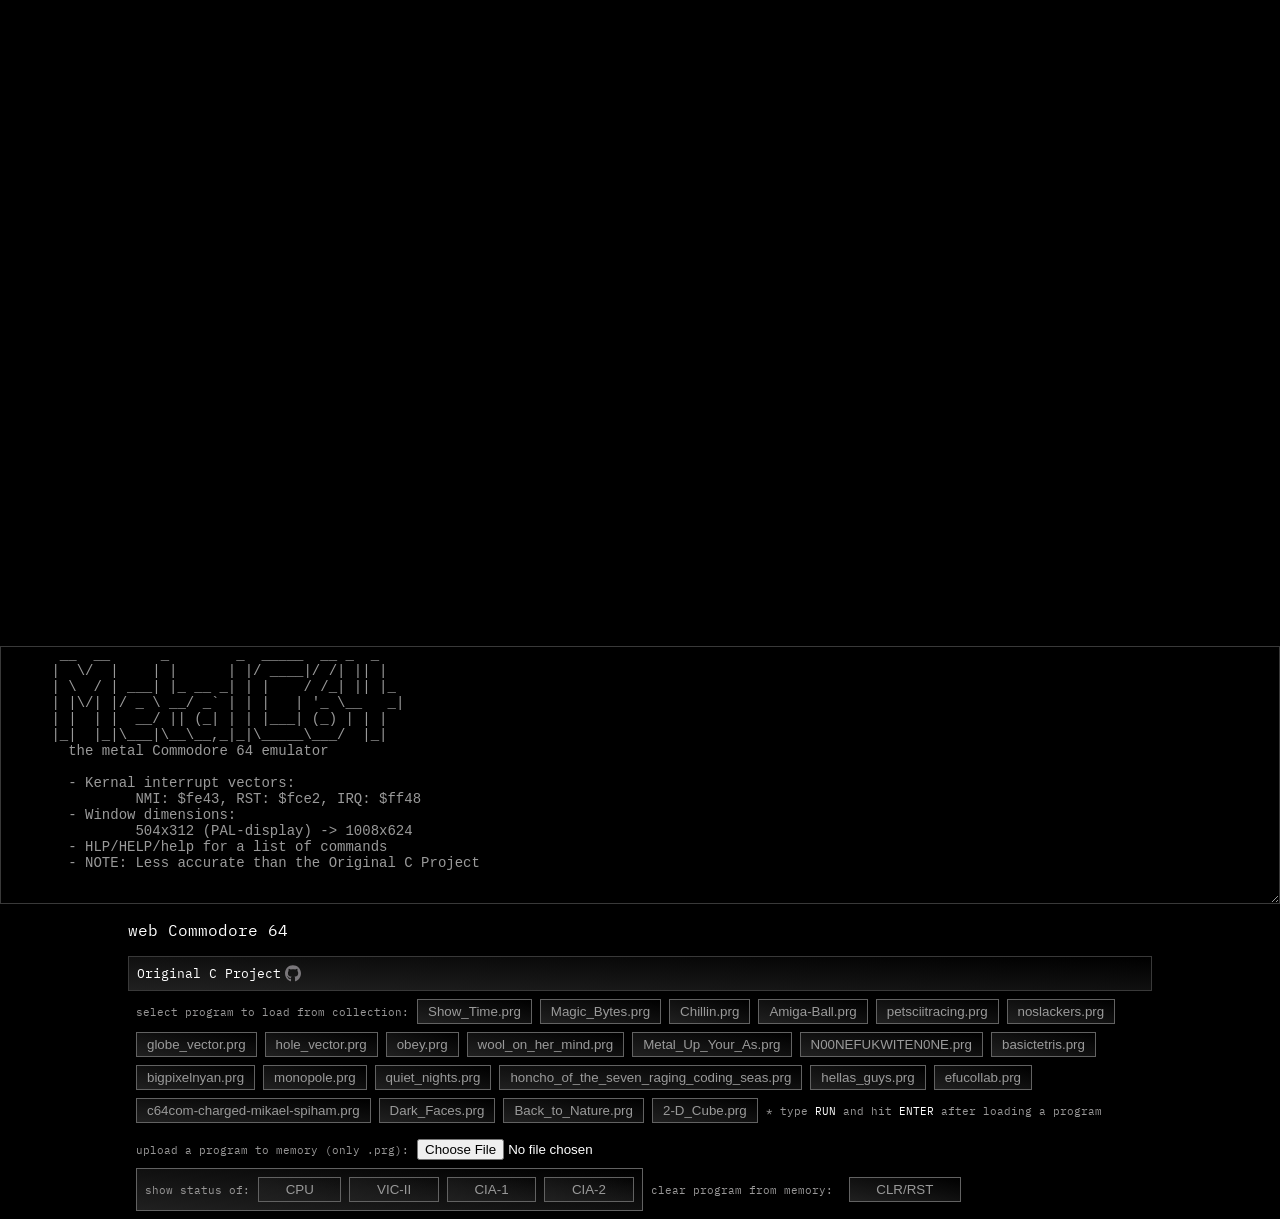
<file: index.html>
<!doctype html>
<html lang="en-us">
	<head>
		<meta charset="UTF-8">
		<meta http-equiv="X-UA-Compatible" content="IE=edge">
		<title>C64 EMU</title>
		<meta name="viewport" content="width=device-width, initial-scale=1.0">
		<link rel="icon" type="image/x-icon" href="./assets/svgs/favicon.svg">
		<link rel='stylesheet' href='./assets/style.css' >
	</head>
		<body>
			<div>
				<canvas class="emscripten" id="canvas" oncontextmenu="event.preventDefault()" tabindex=-1></canvas>
				<textarea id="console" rows="16" disabled></textarea>
			</div>
			<script async type="text/javascript" src="./assets/c64_emu.js"></script>
			<div>
				<p class="text_1" style="font-size: 16px;">web Commodore 64</p>
				<div>
					<a href="https://github.com/beddinao/commodore_64_emulator" target="_blank" ><p class="text_1" style="font-size: 13px;">Original C Project</p></a>
				</div>
				<div>
					<p class="text_3" style="font-size: 11px;">select program to load from collection: </p>
					<button id="pr_btn">Show_Time.prg</button>
					<button id="pr_btn">Magic_Bytes.prg</button>
					<button id="pr_btn">Chillin.prg</button>
					<button id="pr_btn">Amiga-Ball.prg</button>
					<button id="pr_btn">petsciitracing.prg</button>
					<button id="pr_btn">noslackers.prg</button>
					<button id="pr_btn">globe_vector.prg</button>
					<button id="pr_btn">hole_vector.prg</button>
					<button id="pr_btn">obey.prg</button>
					<button id="pr_btn">wool_on_her_mind.prg</button>
					<button id="pr_btn">Metal_Up_Your_As.prg</button>
					<button id="pr_btn">N00NEFUKWITEN0NE.prg</button>
					<button id="pr_btn">basictetris.prg</button>
					<button id="pr_btn">bigpixelnyan.prg</button>
					<button id="pr_btn">monopole.prg</button>
					<button id="pr_btn">quiet_nights.prg</button>
					<button id="pr_btn">honcho_of_the_seven_raging_coding_seas.prg</button>
					<button id="pr_btn">hellas_guys.prg</button>
					<button id="pr_btn">efucollab.prg</button>
					<button id="pr_btn">c64com-charged-mikael-spiham.prg</button>
					<button id="pr_btn">Dark_Faces.prg</button>
					<button id="pr_btn">Back_to_Nature.prg</button>
					<button id="pr_btn">2-D_Cube.prg</button>
					<p class="text_3" style="font-size: 11px;">* type <span style="color:#fff">RUN</span> and hit <span style="color:#fff">ENTER</span> after loading a program</p>
				</div>
				<div>
					<p class="text_3" style="font-size: 11px;">upload a program to memory (only .prg): </p>
					<input type="file" accept=".prg" id="input" />
					<div>
						<p class="text_3" style="font-size: 11px;">show status of: </p>
						<button id="sh_btn">CPU</button>
						<button id="sh_btn">VIC-II</button>
						<button id="sh_btn">CIA-1</button>
						<button id="sh_btn">CIA-2</button>
					</div>
					<div>
						<p class="text_3" style="font-size: 11px;">clear program from memory: </p>
						<button id="clr_button">CLR/RST</button>
					</div>
				</div>
			</div>
			<script async type="text/javascript">
				var output_elem = document.getElementById("console");
				window.onload = e => {
					if (output_elem)
						output_elem.value = "";
				}
				var Module = {
					print(...args) {
						if (output_elem) {
							var text = args.join(' ');
							output_elem.value += text + "\n";
							output_elem.scrollTop = output_elem.scrollHeight;
						}
					},
					onRuntimeInitialized: function() {
						const exec_clr = Module.cwrap('exec_clr', null);
						const exec_ldp = Module.cwrap('exec_ldp', null, ['array', 'number']);
						const exec_ram_dump = Module.cwrap('exec_ram_dump', null, ['string']);
						let input = document.getElementById("input"),
						sh_btns = document.querySelectorAll("#sh_btn"),
						pr_btns = document.querySelectorAll("#pr_btn"),
						clr_btn = document.getElementById("clr_button");
						if (input) {
							input.onchange = e => {
								const reader = new FileReader();
								reader.onloadend = e => {
									let arr = new Uint8Array(e.target.result);
									exec_ldp(arr, arr.length);
								}
								reader.readAsArrayBuffer(e.target.files[0]);
							}
						}
						if (clr_btn) clr_btn.onclick = () => exec_clr();
						if (sh_btns)
							sh_btns.forEach(btn => {
								btn.onclick = e => exec_ram_dump(e.target.textContent||e.target.innerText);
							});
						if (pr_btns)
							pr_btns.forEach(btn => {
								btn.onclick = e => {
									let target = e.target.textContent||e.target.innerText;
									const req = new XMLHttpRequest();
									req.open("GET", "programs/" + target, true);
									req.responseType = "arraybuffer";
									req.onload = e => {
										if (e.target.status == 200) {
											const arrayBuffer = req.response;
											if (arrayBuffer) {
												const byte_array = new Uint8Array(arrayBuffer);
												exec_ldp(byte_array, byte_array.length);
											}
										}
										else {
											if (output_elem) {
												output_elem.value += "can't load file\n";
												output_elem.scrollTop = output_elem.scrollHeight;
											}
										}
									}
									req.send();
								}
							})
				
					}
				}
			</script>
		</body>
</html>
</file>
<file: assets/style.css>
:root {
	--background-0: rgba(0, 0, 0, 0);
	--background-1: #000;
	--background-2: linear-gradient(to right top, #202020, rgba(0, 0, 0, 0));
	--transition-1: 0.3s;
	--border-1: #626262;
	--border-2: #393939;
	--color-1: #fff;
	--color-2: #9A9A9A;
	--color-3: #989797;
	--gap-1: 1em;
}

@font-face {
	font-family: ibm;
	src: url("./fonts/IBMPlexMono-Regular.ttf");
}

* {
	margin: 0px; 
	padding: 0px;
	box-sizing: border-box;
	transition-duration: var(--transition-1);
}

html {
	scrollbar-color: var(--border-2) var(--background-1);
	scrollbar-width: thin;
}

body, div {
	display: flex;
	align-items: center;
	justify-content: center;
	flex-direction: column;
	color: var(--color-1);
	font-style: monospace;
	font-family: ibm;
	background: var(--background-0);
}

body {
	height: 100%;
	width: 100%;
	background: var(--background-1);
	row-gap: var(--gap-1);
}

a {
	display: flex;
	flex-direction: row;
	text-decoration: none;
	&::after, &::before {
		transition-duration: var(--transition-1);
		display: block;
		height: 16px;
		width: 16px;
	}
	&:hover {
		color: var(--color-1);
		text-decoration: underline;
		&::after, &::before { filter: brightness(3) }
	}
}

body > div {
	height: auto;
	width: 80%;
	display: flex;
	flex-direction: column;
	row-gap: var(--gap-1);
}

body > div:nth-child(3) {
	row-gap: 0;
}

body > div:nth-child(1) {
	max-height: 80vh;
}

.text_1 { color: var(--color-1) }
.text_2 { color: var(--color-2) }
.text_3 { color: var(--color-3) }

body > div > div > a {
	height: 100%;
	width: 100%;
	&:after {
		content: url("./svgs/github.svg");
		margin-left: 4px;
	}
}

body > div > div {
	padding: calc(var(--gap-1) / 2);
	width: 100%;
}

body > div > div:nth-child(2) {
	background-image: var(--background-2);
	border: 1px solid var(--border-2);
}

body > div > div {
	display: flex;
	flex-direction: row;
	justify-content: start;
	align-items: center;
	column-gap: calc(var(--gap-1) / 2);
	row-gap: calc(var(--gap-1) / 2);
	flex-wrap:  wrap;
}

button {
	cursor: pointer;
	color: var(--color-2);
	background-color: var(--background-0);
	border: 1px solid var(--border-1);
	background-image: var(--background-2);
	padding: 4px calc(var(--gap-1) * 2);
	&:hover {
		color: var(--color-1);
		border-color: var(--color-1);
	}
}

body > div > div:nth-child(3) > button {
	padding: 4px 10px;
}

body > div:nth-child(3) > p {
	margin-bottom: var(--gap-1);
}

body > div > div:nth-child(4) {
	background: var(--background-0);
	display: flex;
	flex-direction: row;
}

body > div > div:nth-child(4) > div:nth-child(3) {
	border: 1px solid var(--border-1);
	background: var(--background-2);
	padding: calc(var(--gap-1) / 2);
	column-gap: calc(var(--gap-1) /2);
	display: flex;
	flex-direction: row;
	align-items: center;
}

body > div > div:nth-child(4) > div:nth-child(4) {
	display: flex;
	flex-direction: row;
	column-gap: calc(var(--gap-1));
	align-items: center;
}

textarea {
	color: var(--color-2);
	background: var(--background-1);
	border: 1px solid var(--border-2);
	width: 30%;
	font-size: 14px;
}

body > div:nth-child(1) {
	flex-direction: row;
	column-gap: var(--gap-1);
	width: 90%;
	height: auto;
	max-height: 70%;
}

canvas {
	width: 70%;
	max-height: 70vh;
}

@media screen and (max-width: 1300px), screen and (max-height: 900px) {
	body > div:nth-child(1) {
		flex-direction: column;
		width: 100%;
	}
	canvas {
		width: 100%;
	}
	textarea {
		width: 100%;
	}
	
}
</file>
